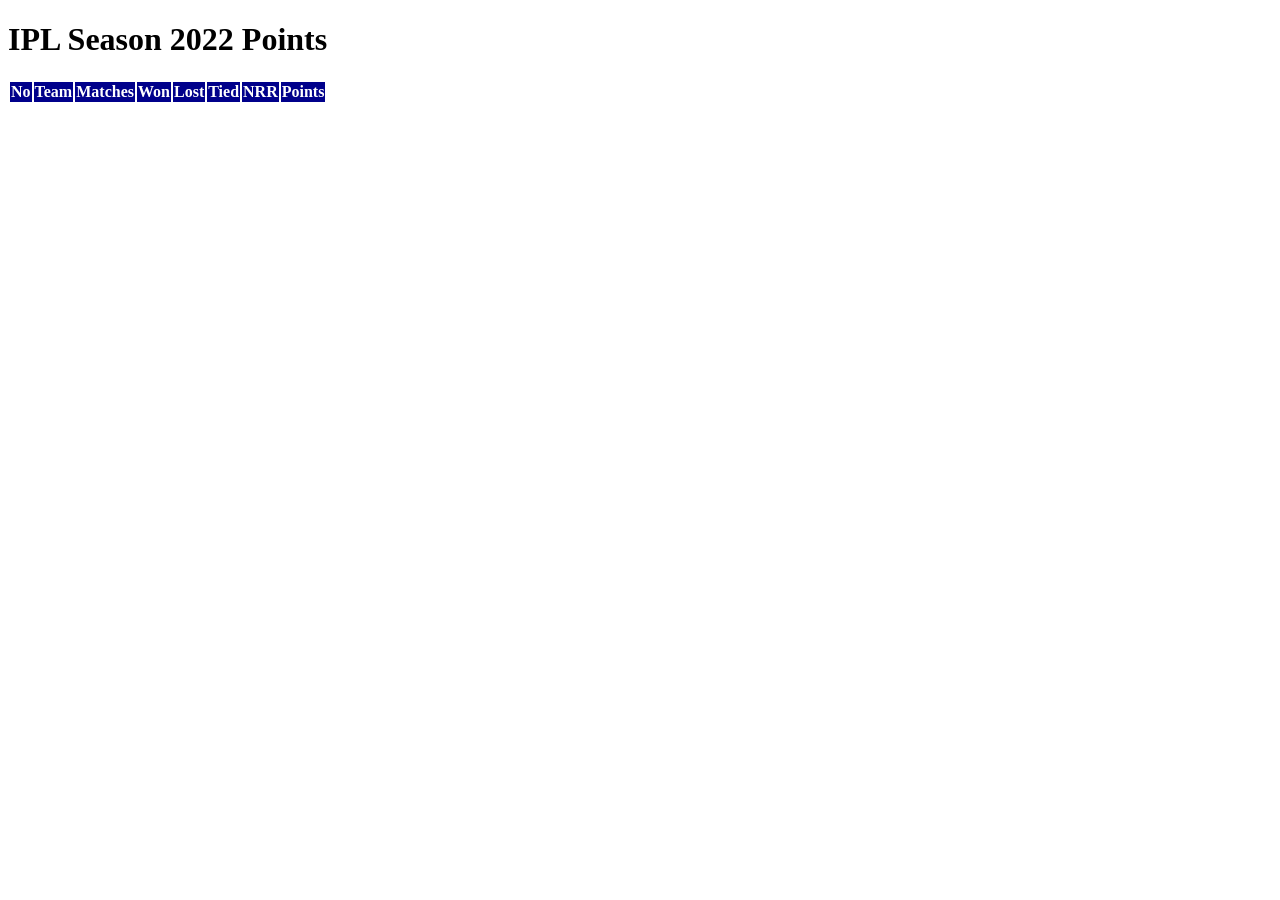
<file: Assignment 7/Index.html>
<!DOCTYPE html>
<html lang="en">
  <head>
    <meta charset="UTF-8" />
    <meta name="viewport" content="width=device-width, initial-scale=1.0" />
    <title>IPL SEASON 2022</title>
    <link rel="stylesheet" href="style.css" />
  </head>

  <body>
    <h1 class="title">IPL Season 2022 Points</h1>
    <table>
      <thead>
        <tr>
          <th>No</th>
          <th>Team</th>
          <th>Matches</th>
          <th>Won</th>
          <th>Lost</th>
          <th>Tied</th>
          <th>NRR</th>
          <th>Points</th>
        </tr>
      </thead>
      <tbody id="tableBody"></tbody>
    </table>
    <script>
      fetch("https://my-json-server.typicode.com/FreSauce/json-ipl/data")
        .then((response) => response.json())
        .then((data) => {
          const sortedData = data.sort((a, b) => a.NRR - b.NRR);

          sortedData.forEach((team) => {
            const row = document.createElement("tr");
            row.innerHTML = `
                        <td>${team.No}</td>
                        <td>${team.Team}</td>
                        <td>${team.Matches}</td>
                        <td>${team.Won}</td>
                        <td>${team.Lost}</td>
                        <td>${team.Tied}</td>
                        <td>${team.NRR.toFixed(3)}</td>
                        <td>${team.Points}</td>
                    `;
            document.getElementById("tableBody").appendChild(row);
          });
        });
    </script>
  </body>
</html>
</file>
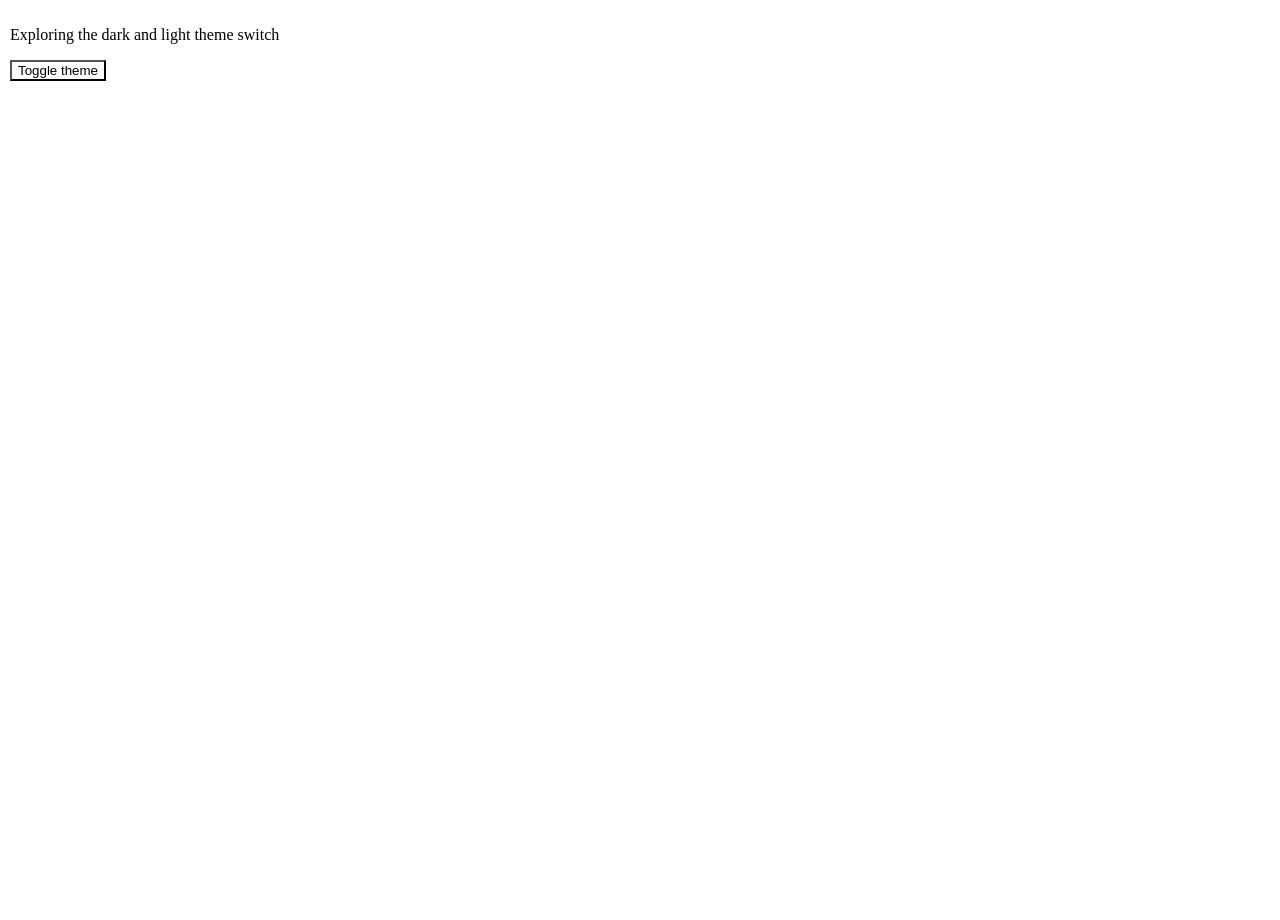
<file: Assignment 4/Dark Theme/index.html>
<!DOCTYPE html>
<html lang="en">
  <head>
    <meta charset="UTF-8" />
    <meta name="viewport" content="width=device-width, initial-scale=1.0" />
    <title>Theme Toggler</title>
    <link rel="stylesheet" href="style.css" />
  </head>
  <body>
    <div id="app" class="day">
      <p>Exploring the dark and light theme switch</p>
      <button onclick="swapTheme()" id="swap" class="button_day">
        Toggle theme
      </button>
    </div>

    <script src="script.js"></script>
  </body>
</html>
</file>
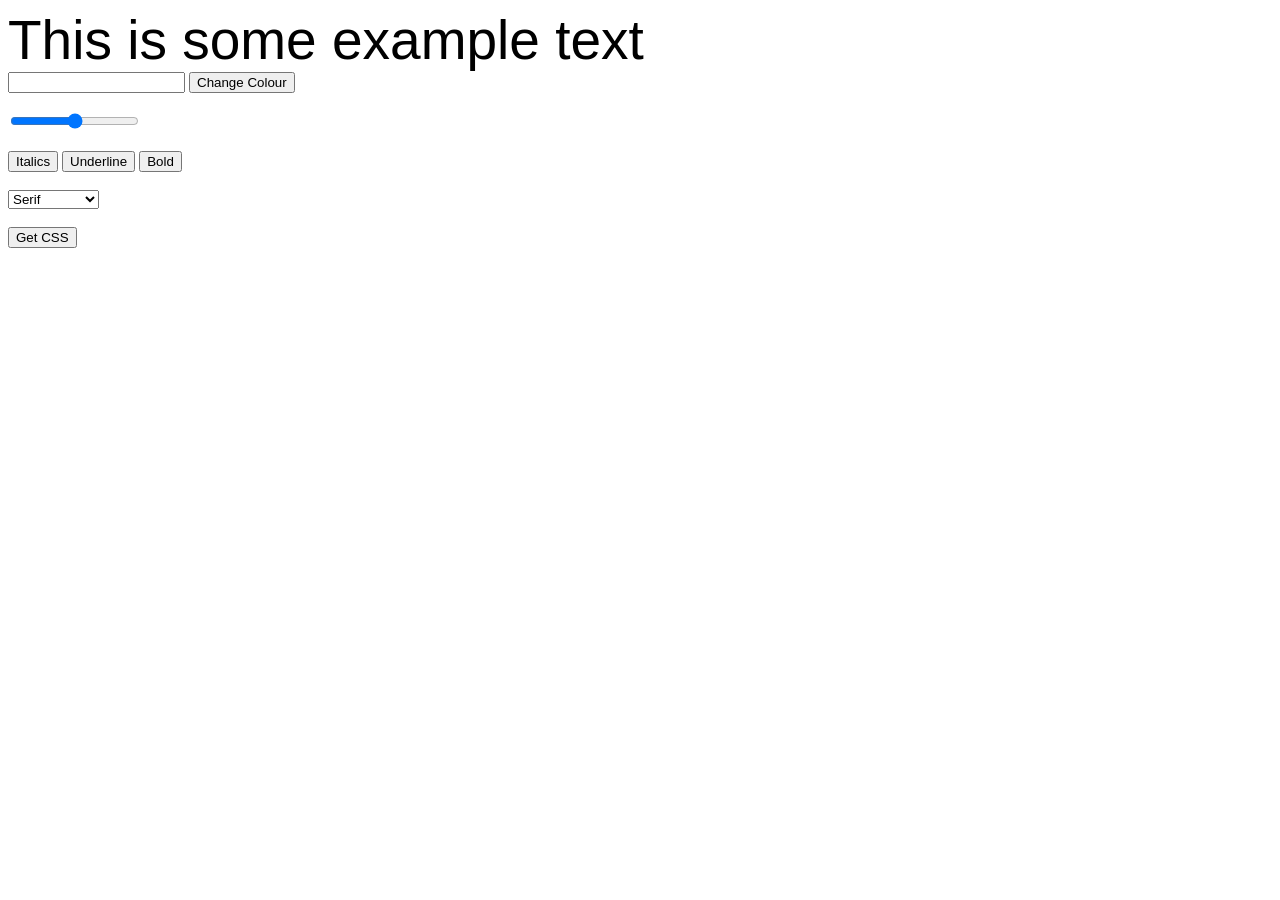
<file: Assignment 4/Dynamic_CSS/index.html>
<!DOCTYPE html>
<html lang="en">
  <head>
    <meta charset="UTF-8" />
    <meta name="viewport" content="width=device-width, initial-scale=1.0" />
    <title>Text Styling</title>
    <style>
      .text-here {
        font-size: 55px;
        font-family: sans-serif;
        color: black;
        text-decoration: none;
        font-style: normal;
        font-weight: normal;
        line-height: normal;
        text-align: left;
        letter-spacing: normal;
        word-spacing: normal;
      }
    </style>
  </head>
  <body>
    <div class="text-here" id="text-container">This is some example text</div>

    <input type="text" id="colorbox" />
    <button id="colorchange">Change Colour</button>

    <br /><br />

    <input type="range" id="fontsize" min="10" max="100" value="55" />

    <br /><br />

    <button id="italic" class="stylebt">Italics</button>
    <button id="underline" class="stylebt">Underline</button>
    <button id="bold" class="stylebt">Bold</button>

    <br /><br />

    <select id="list">
      <option value="serif">Serif</option>
      <option value="sans-serif">Sans-Serif</option>
      <option value="monospace">Monospace</option>
      <option value="cursive">Cursive</option>
      <option value="fantasy">Fantasy</option>
    </select>

    <br /><br />

    <button id="getstyle">Get CSS</button>

    <br /><br />

    <p id="css-props"></p>

    <script>
      // Get references to the necessary elements
      const textContainer = document.getElementById("text-container");
      const colorBox = document.getElementById("colorbox");
      const colorChangeButton = document.getElementById("colorchange");
      const fontSizeSlider = document.getElementById("fontsize");
      const italicButton = document.getElementById("italic");
      const underlineButton = document.getElementById("underline");
      const boldButton = document.getElementById("bold");
      const fontList = document.getElementById("list");
      const getStyleButton = document.getElementById("getstyle");
      const cssPropsElement = document.getElementById("css-props");

      // Change text color on button click
      colorChangeButton.addEventListener("click", () => {
        const color = colorBox.value;
        textContainer.style.color = color;
      });

      // Change font size on slider input
      fontSizeSlider.addEventListener("input", () => {
        const fontSize = fontSizeSlider.value;
        textContainer.style.fontSize = `${fontSize}px`;
      });

      // Toggle text styles (italic, underline, bold)
      italicButton.addEventListener("click", () => {
        textContainer.style.fontStyle =
          textContainer.style.fontStyle === "italic" ? "normal" : "italic";
      });

      underlineButton.addEventListener("click", () => {
        textContainer.style.textDecoration =
          textContainer.style.textDecoration === "underline"
            ? "none"
            : "underline";
      });

      boldButton.addEventListener("click", () => {
        textContainer.style.fontWeight =
          textContainer.style.fontWeight === "bold" ? "normal" : "bold";
      });

      // Change font family on dropdown selection
      fontList.addEventListener("change", () => {
        const fontFamily = fontList.value;
        textContainer.style.fontFamily = fontFamily;
      });

      // Get CSS properties on button click
      getStyleButton.addEventListener("click", () => {
        const cssProps = `color: ${textContainer.style.color};, font-size: ${textContainer.style.fontSize};, font-family: ${textContainer.style.fontFamily};, text-decoration: ${textContainer.style.textDecoration};, font-style: ${textContainer.style.fontStyle};, font-weight: ${textContainer.style.fontWeight};`;
        cssPropsElement.textContent = cssProps;
      });
    </script>
  </body>
</html>
</file>
<file: Assignment 7/style.css>
/* css code goes here */
thead th {
  background-color: #00008b;
  color: #ffffff;
}

td:nth-child(1) {
  background-color: #f2f2f2;
}

td:nth-child(8) {
  background-color: #d1d1d1;
}

td {
  border: solid 1px #dddddd;
}
</file>
<file: Assignment 4/Dark Theme/style.css>
.day {
  background-color: white;
  color: black;
}

.night {
  background-color: black;
  color: gold;
}

.button_night {
  background-color: darkblue;
  color: white;
}

.button_day {
  background-color: white;
  color: black;
}

html,
body {
  margin: 0px;
  height: 100%;
}

#app {
  height: 100%;
  padding: 10px;
}
</file>
